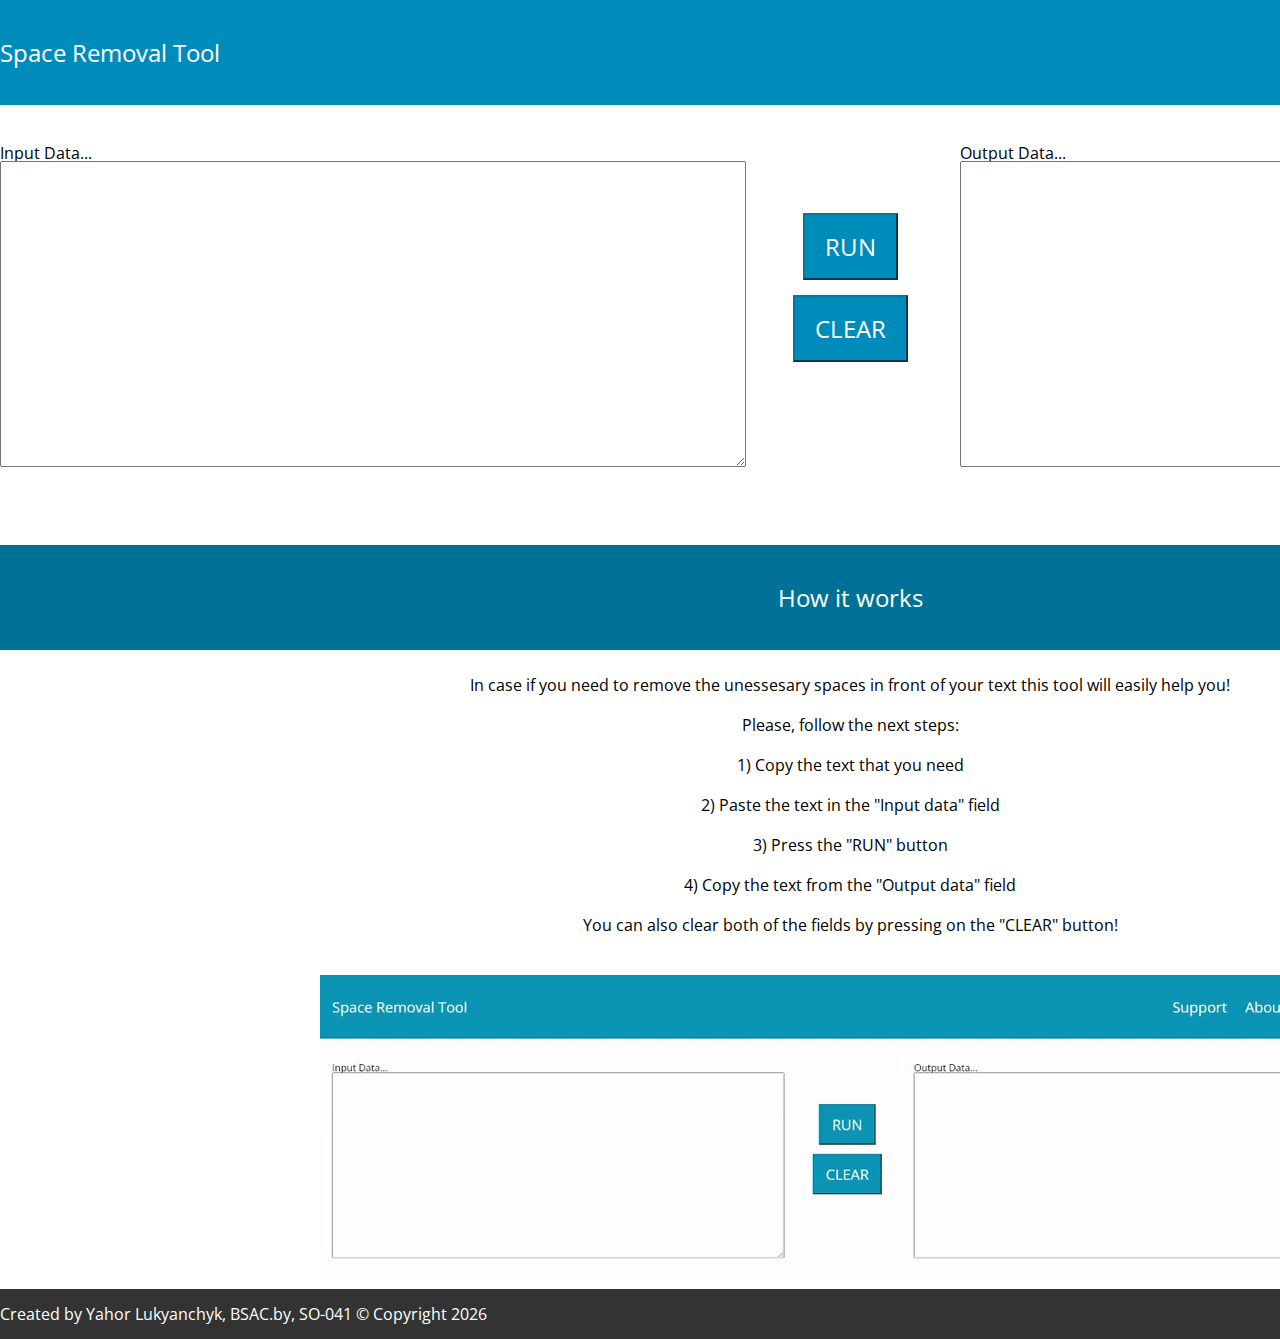
<file: index.html>
<!DOCTYPE html>
<html lang="en">
  <head>
    <meta charset="UTF-8" />
    <meta http-equiv="X-UA-Compatible" content="IE=edge" />
    <meta name="viewport" content="width=device-width, initial-scale=1.0" />
    <link rel="icon" href="img/tab_icon.png">
    <link rel="preconnect" href="https://fonts.googleapis.com" />
    <link rel="preconnect" href="https://fonts.gstatic.com" crossorigin />
    <link
      href="https://fonts.googleapis.com/css2?family=Open+Sans:wght@300;400;500;800&display=swap"
      rel="stylesheet"
    />
    <link rel="stylesheet" href="styles/stylesheet.css" />
    <title>Free Online Space Removal Tool</title>
  </head>
  <body>
    <div class="wrapper">
      <header class="header">
        <div class="header__container">
          <a href="#" class="header__logo">Space Removal Tool</a>
          <nav class="menu">
            <ul class="menu__list">
              <li class="menu__item">
                <a href="#" class="menu__link">Support</a>
              </li>
              <li class="menu__item">
                <a href="#" class="menu__link">About</a>
              </li>
              <li class="menu__item">
                <a href="#" class="menu__link">Creators</a>
              </li>
            </ul>
          </nav>
        </div>
      </header>
      <main class="main">
        <div class="main-removal__container">
          <div class="main-removal__left">
            <div class="main-removal__label-block">
              <label class="main-removal__label" for="textarea1"
                >Input Data...</label
              >
            </div>
            <textarea name="" id="textarea1" cols="30" rows="10"></textarea>
          </div>
          <div class="main-removal__middle">
            <button class="btn run" label="Run">Run</button>
            <button class="btn clear" label="Run">Clear</button>
          </div>
          <div class="main-removal__right">
            <div class="main-removal__label-block">
              <label class="main-removal__label" for="textarea2"
                >Output Data...</label
              >
            </div>
            <textarea name="" id="textarea2" cols="30" rows="10"></textarea>
          </div>
        </div>
        <div class="how-it-works">
          <div class="how-it-works__container">
            <h2>How it works</h2>
          </div>
        </div>
        <div class="how-it-works-description">
          <div class="how-it-works-description__container">
            <p>
             In case if you need to remove the unessesary spaces in front of your text this tool will easily help you!<br>
             Please, follow the <b>next steps</b>:<br>
             1) <b>Copy</b> the text that you need<br>
             2) <b>Paste</b> the text in the "Input data" field<br>
             3) <b>Press</b> the "RUN" button<br>
             4) <b>Copy</b> the text from the "Output data" field<br>
             You can also clear both of the fields by <b>pressing</b> on the "CLEAR" button!<br>
            </p>
            <img src="img/how-it-works.gif" alt="Гиф-файл как это работает">
          </div>
        </div>
      </main>
      <footer class="footer">
        <div class="footer__container">
          <p>
            Created by
            <a href="mailto:yahorlukyanchyk@gmail.com"
              ><b>Yahor Lukyanchyk</b></a
            >, <a href="http://bsac.by">BSAC.by</a>, SO-041 © Copyright <span id="copyright-year"></span>
          </p>
          <div class="footer__links">
            <a href="http://bsac.by"><img src="img/bsac_logo.png" alt="Логотип БГАС" width="16px" height="16px"></a>
            <a href="https://aheadworks.com/"><img src="img/aheadworks_logo.png" alt="Логотип aheadworks" width="40px" height="16px"></a>
          </div>
        </div>
      </footer>
    </div>
    <script src="scripts/spaceRemoval.js"></script>
    <script src="scripts/clearValues.js"></script>
    <script src="scripts/currentDate.js"></script>
  </body>
</html>
</file>
<file: styles/stylesheet.css>
/* http://meyerweb.com/eric/tools/css/reset/
v2.0 | 20110126
License: none (public domain)
*/
html,
body,
div,
span,
applet,
object,
iframe,
h1,
h2,
h3,
h4,
h5,
h6,
p,
blockquote,
pre,
a,
abbr,
acronym,
address,
big,
cite,
code,
del,
dfn,
em,
img,
ins,
kbd,
q,
s,
samp,
small,
strike,
strong,
sub,
sup,
tt,
var,
b,
u,
i,
center,
dl,
dt,
dd,
ol,
ul,
li,
fieldset,
form,
label,
legend,
table,
caption,
tbody,
tfoot,
thead,
tr,
th,
td,
article,
aside,
canvas,
details,
embed,
figure,
figcaption,
footer,
header,
hgroup,
menu,
nav,
output,
ruby,
section,
summary,
time,
mark,
audio,
video {
  margin: 0;
  padding: 0;
  border: 0;
  font-size: 100%;
  font: inherit;
  vertical-align: baseline;
}
/* HTML5 display-role reset for older browsers */
article,
aside,
details,
figcaption,
figure,
footer,
header,
hgroup,
menu,
nav,
section {
  display: block;
}
body {
  line-height: 1;
}
ol,
ul {
  list-style: none;
}
blockquote,
q {
  quotes: none;
}
blockquote:before,
blockquote:after,
q:before,
q:after {
  content: "";
  content: none;
}
table {
  border-collapse: collapse;
  border-spacing: 0;
}

a {
  text-decoration: none;
  color: white;
}

body {
  font-family: "Open Sans", sans-serif;
}

.wrapper {
  height: 100vh;
  display: grid;
  grid-template-rows: auto 1fr auto;
}

[class*="__container"] {
  width: 1700px;
  margin: 0 auto;
}

header {
  line-height: 105px;
  background-color: #008cba;
  font-size: 24px;
}

.header__container {
  display: flex;
  justify-content: space-between;
}

.menu {
}
.menu__list {
  display: flex;
}
.menu__item {
  margin-right: 30px;
}

.menu__item:last-child {
  margin-right: 0;
}

.main {
}

.main-removal__container {
  margin-top: 40px;
  display: grid;
  grid-template: 300px / 1fr 220px 1fr;
}

.main-removal__label {
}

textarea {
  overflow: auto;
  width: 100%;
  height: 100%;
}

.main-removal__middle {
  display: flex;
  flex-direction: column;
  justify-content: center;
  align-items: center;
}

.btn {
  padding: 15px 20px;
  text-transform: uppercase;
  font-family: "Open Sans", sans-serif;
  font-size: 24px;
  color: #ffffff;
  background-color: #008cba;
  border-color: #0079a1;
  margin-bottom: 15px;
}

.how-it-works {
  margin-top: 100px;
  background: #007196;
}
.how-it-works__container {
  line-height: 105px;
  font-family: "Open Sans", sans-serif;
  font-size: 24px;
  color: white;
  text-align: center;
}

.how-it-works-description__container{
  width: 1060px;
  text-align: center;
  line-height: 40px;
}

.how-it-works-description__container p{
  margin: 15px 0 30px 0;
}

.footer {
  background: #333;
  color: #fff;
  line-height: 50px;
  font-size: 16px;
}

.footer__container{
    display: flex;
    justify-content: space-between;
}
</file>
